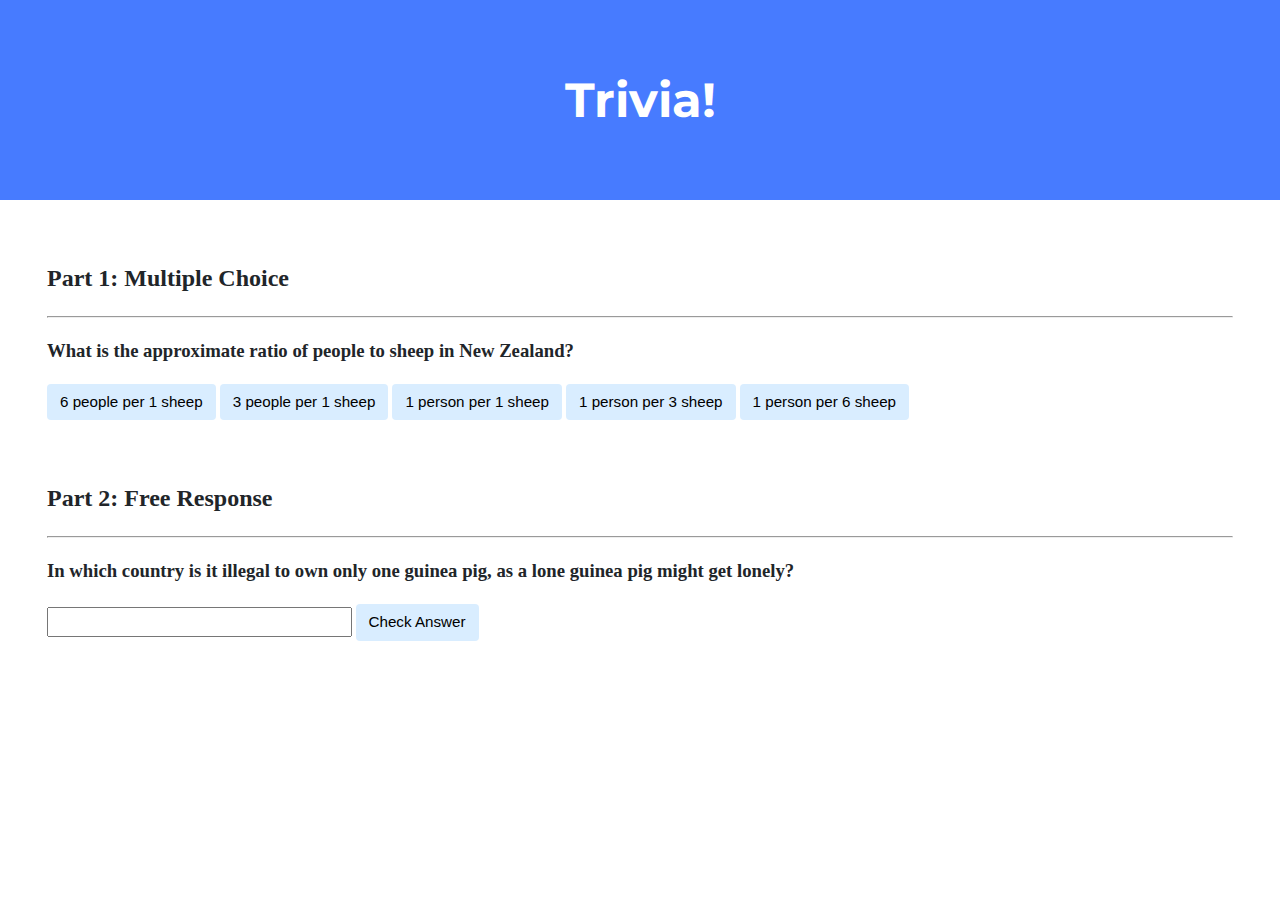
<file: pset8/lab8/index.html>
<!DOCTYPE html>

<html lang="en">
    <head>
        <link href="https://fonts.googleapis.com/css2?family=Montserrat:wght@500&display=swap" rel="stylesheet">
        <link href="styles.css" rel="stylesheet">
        <title>Trivia!</title>

        <script>

            document.addEventListener("DOMContentLoaded", function() {

                let Correct = document.querySelector(".Correct");
                Correct.addEventListener("click", function() {
                    Correct.style.backgroundColor = "blue";
                    document.querySelector("#feedback1").innerHTML = "Correct!";
                });

                let Incorrect = document.querySelectorAll(".Incorrect");
                for (let a = 0; a < Incorrect.length; a++) {
                    Incorrect[a].addEventListener("click", function() {
                       Incorrect[a].style.backgroundColor = "black";
                       document.querySelector("#feedback1").innerHTML = "Incorrect!";
                    });
                }

                // Check free response submission
                document.querySelector("#check").addEventListener("click", function() {
                    let answer = document.querySelector("answer");
                    if (answer.value.toLowerCase() == "switzerland") {
                        answer.style.backgroundColor = "green";
                        document.querySelector("#feedback2").innerHTML = "Correct!";
                    } else {
                        answer.style.backgroundColor = "green";
                        document.querySelector("#feedback2").innerHTML = "Incorrect!";
                    }
                });

            });

        </script>

    </head>
    <body>

        <div class="jumbotron">
            <h1>Trivia!</h1>
        </div>

        <div class="container">

            <div class="section">
                <h2>Part 1: Multiple Choice </h2>
                <hr>

                <h3>What is the approximate ratio of people to sheep in New Zealand?</h3>

                <button class="Incorrect">6 people per 1 sheep</button>
                <button class="Incorrect">3 people per 1 sheep</button>
                <button class="Incorrect">1 person per 1 sheep</button>
                <button class="Incorrect">1 person per 3 sheep</button>
                <button class="Correct">1 person per 6 sheep</button>

                <p id="feedback1"></p>
            </div>

            <div class="section">
                <h2>Part 2: Free Response</h2>
                <hr>
                <h3>In which country is it illegal to own only one guinea pig, as a lone guinea pig might get lonely?</h3>

                <input type="text">
                <button id="check">Check Answer</button>

                <p id="feedback2"></p>


            </div>

        </div>
    </body>
</html>
</file>
<file: pset8/lab8/styles.css>
body {
    background-color: #fff;
    color: #212529;
    font-size: 1rem;
    font-weight: 400;
    line-height: 1.5;
    margin: 0;
    text-align: left;
}

.container {
    margin-left: auto;
    margin-right: auto;
    padding-left: 15px;
    padding-right: 15px;
}

.jumbotron {
    background-color: #477bff;
    color: #fff;
    margin-bottom: 2rem;
    padding: 2rem 1rem;
    text-align: center;
}

.section {
    padding: 0.5rem 2rem 1rem 2rem;
}

.section:hover {
    background-color: #f5f5f5;
    transition: color 2s ease-in-out, background-color 0.15s ease-in-out;
}

h1 {
    font-family: 'Montserrat', sans-serif;
    font-size: 48px;
}

button, input[type="submit"] {
    background-color: #d9edff;
    border: 1px solid transparent;
    border-radius: 0.25rem;
    font-size: 0.95rem;
    font-weight: 400;
    line-height: 1.5;
    padding: 0.375rem 0.75rem;
    text-align: center;
    transition: color 0.15s ease-in-out, background-color 0.15s ease-in-out, border-color 0.15s ease-in-out, box-shadow 0.15s ease-in-out;
    vertical-align: middle;
}


input[type="text"] {
    line-height: 1.8;
    width: 25%;
}

input[type="text"]:hover {
    background-color: #f5f5f5;
    transition: color 2s ease-in-out, background-color 0.15s ease-in-out;
}
</file>
